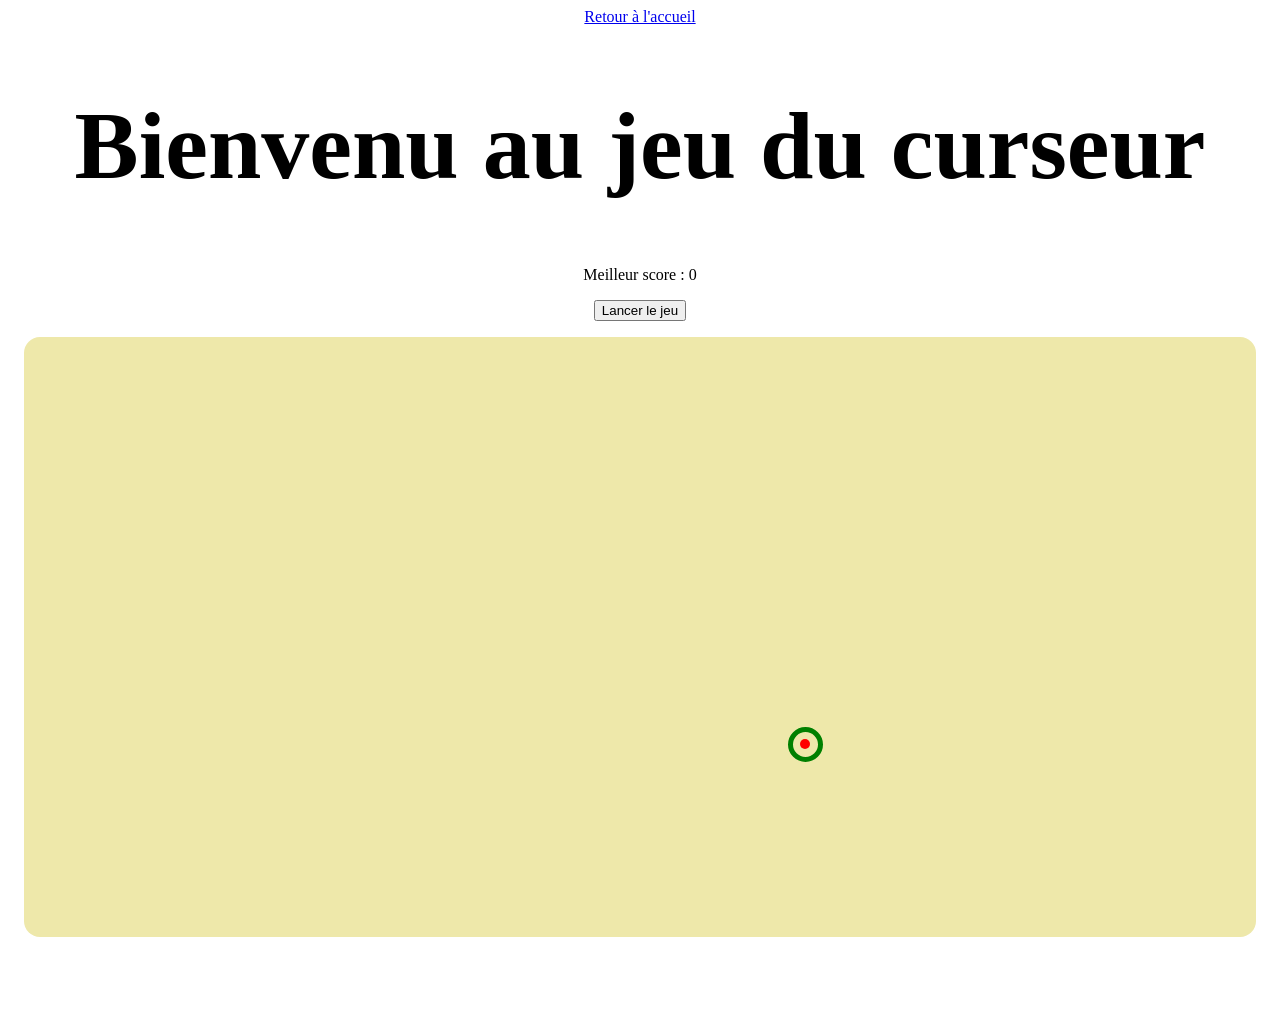
<file: Just_Click_thePoint/index.html>
<!DOCTYPE html>
<html lang="en">
<head>
    <meta charset="UTF-8">
    <meta http-equiv="X-UA-Compatible" content="IE=edge">
    <meta name="viewport" content="width=device-width, initial-scale=1.0">
    <link rel="stylesheet" href="./cursor.css">
    <script src="./cursor.js" defer></script>
    <title>Document</title>
</head>
<body id="bd">
    <a href="../index.html">Retour à l'accueil</a>
    <h1>Bienvenu au jeu du curseur</h1>
    <p id="record">Meilleur score : </p>
    <button id="button">Lancer le jeu</button>
    <p id="timmer"></p>
    <div class="airDeJeu" id="air">
        <div id="rond" class="rond">
            <div id="circle" class="circle">
            </div>
        </div>
    </div>
</body>
</html>
</file>
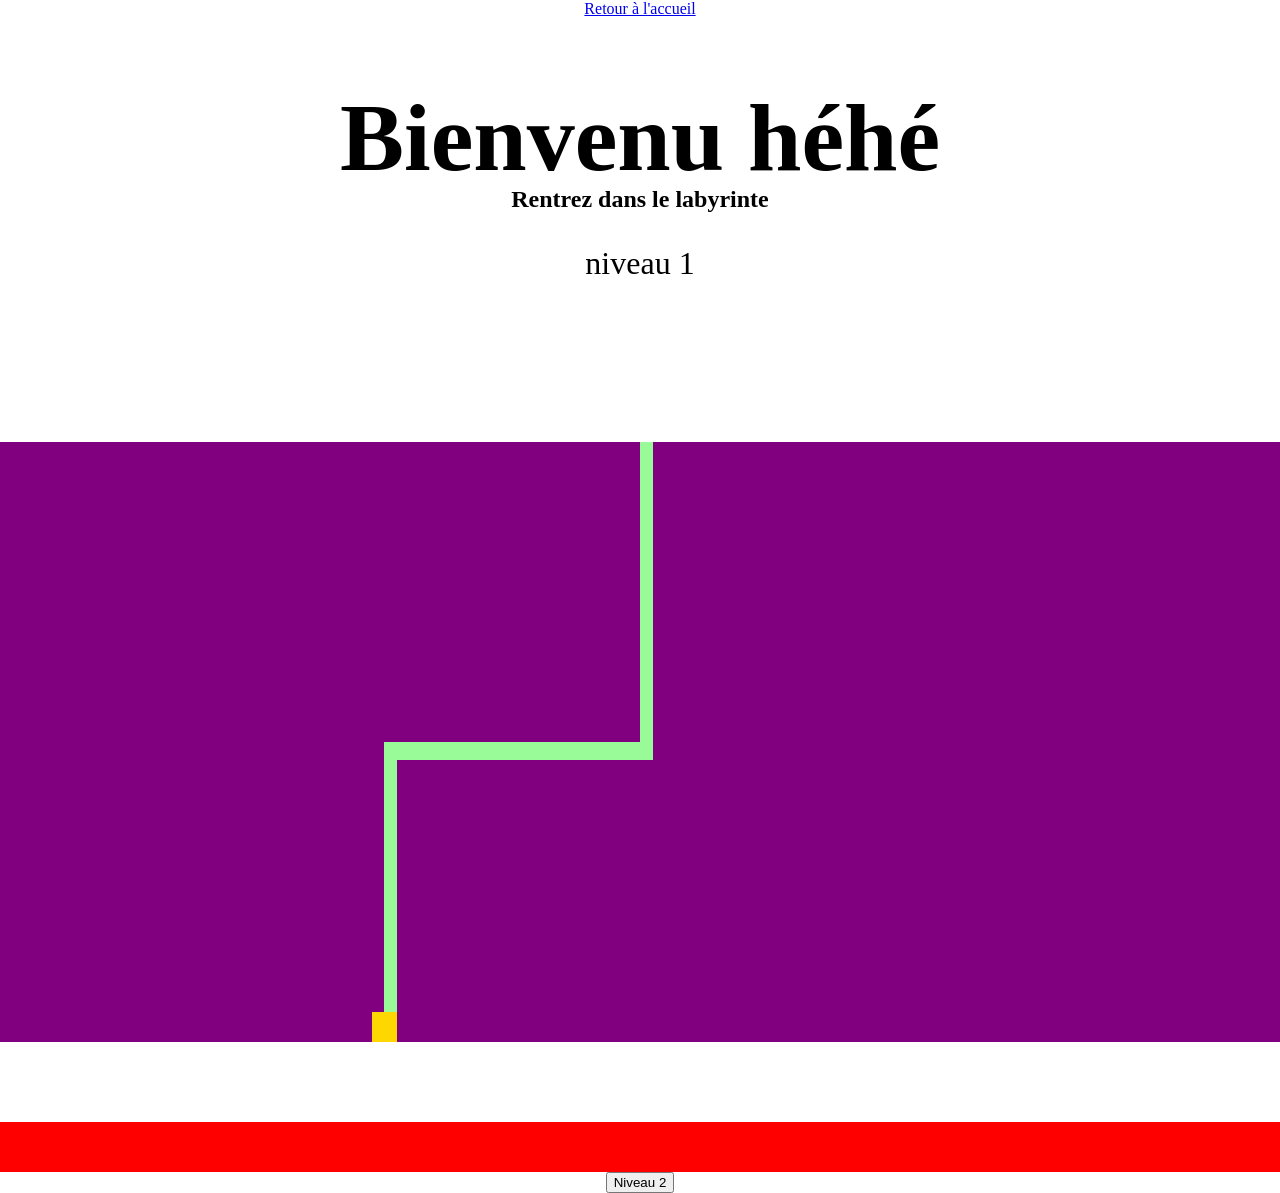
<file: Just_Dodge_the_Walls/index.html>
<!DOCTYPE html>
<html lang="en">

<head>
    <meta charset="UTF-8">
    <meta http-equiv="X-UA-Compatible" content="IE=edge">
    <meta name="viewport" content="width=device-width, initial-scale=1.0">
    <link rel="stylesheet" href="./dodge.css">
    <script src="./index.js" defer></script>
    <title>Just Dodge the Walls</title>
</head>

<body>
    <a href="../index.html">Retour à l'accueil</a>
    <h1>Bienvenu héhé</h1>
    <h2>Rentrez dans le labyrinte</h2>
    <div id="all12">
        <p>niveau 1</p>
        <div class="airDeJeu">
            <div class="rect1" id="1"></div>
            <div class="rect2" id="2"></div>
            <div class="rect3" id="3"></div>
            <div class="rect4" id="4"></div>
            <div class="rect5" id="5"></div>
        </div>
        <div class="barrier" id="bar1">
        </div>
        <button id="but1">Niveau 2</button>
        <div class="hide" id="hide1">
            <p>niveau 2</p>
            <div class="airDeJeu">
                <div class="rect6" id="6"></div>
                <div class="rect7" id="7"></div>
                <div class="rect8" id="8"></div>
                <div class="rect9" id="9"></div>
                <div class="rect10" id="10"></div>
                <div class="rect11" id="11"></div>
            </div>
            <div class="barrier2" id="bar2"> </div>
            <button id="but2">Niveau 3</button>
        </div>
    </div>
    <div class="hide" id="hide2">
        <p>niveau 3</p>
        <div class="airDeJeu">
            <div class="rect12" id="12"></div>
            <div class="rect13" id="13">
                <div id="dc"></div>
            </div>
            <div class="rect14" id="14"></div>
            <div class="rect15" id="15">
                <div class="danger1" id="d1"></div>
                <div class="danger2" id="d2"></div>
                <div class="danger3" id="d3"></div>
                <div class="danger1" id="d4"></div>
                <div class="danger2" id="d5"></div>
                <div class="danger3" id="d6"></div>
            </div>
        </div>
        <div class="barrier3" id="bar3"> </div>
        <button id="but3">Victoire</button>
    </div>
</body>

</html>
</file>
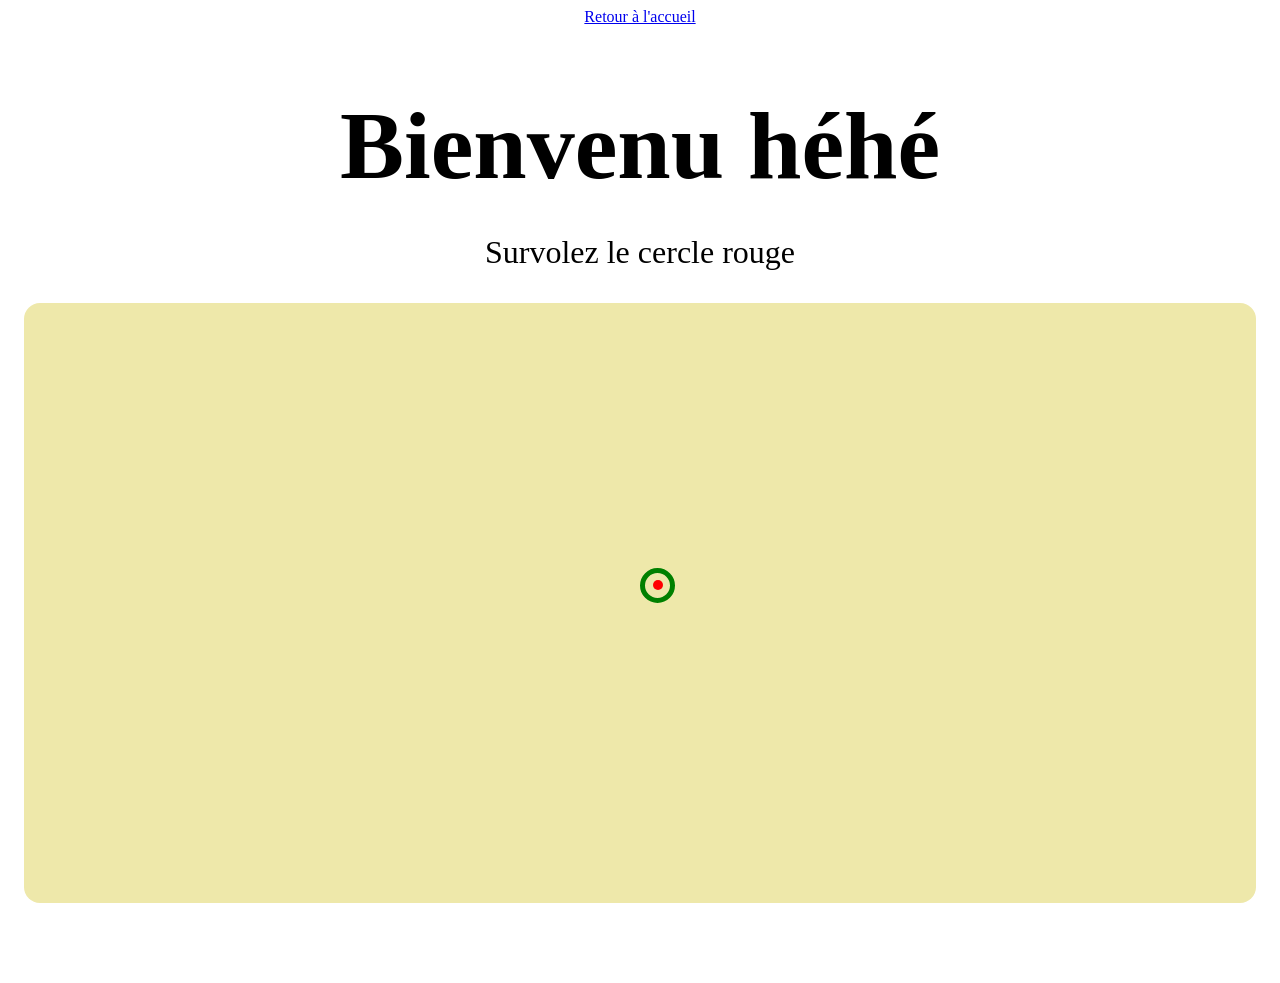
<file: Just_Hover_the_Point/index.html>
<!DOCTYPE html>
<html lang="en">
<head>
    <meta charset="UTF-8">
    <meta http-equiv="X-UA-Compatible" content="IE=edge">
    <meta name="viewport" content="width=device-width, initial-scale=1.0">
    <link rel="stylesheet" href="./style.css">
    <script src="./index.js" defer></script>
    <title>Mini game</title>
</head>
<body>
    <a href="../index.html">Retour à l'accueil</a>
    <h1>Bienvenu héhé</h1>
    <p>Survolez le cercle rouge</p>
    <div class="airDeJeu">
        <div id="rond" class="rond">
            <div id="circle" class="circle">
            </div>
        </div>
    </div>
</body>
</html>
</file>
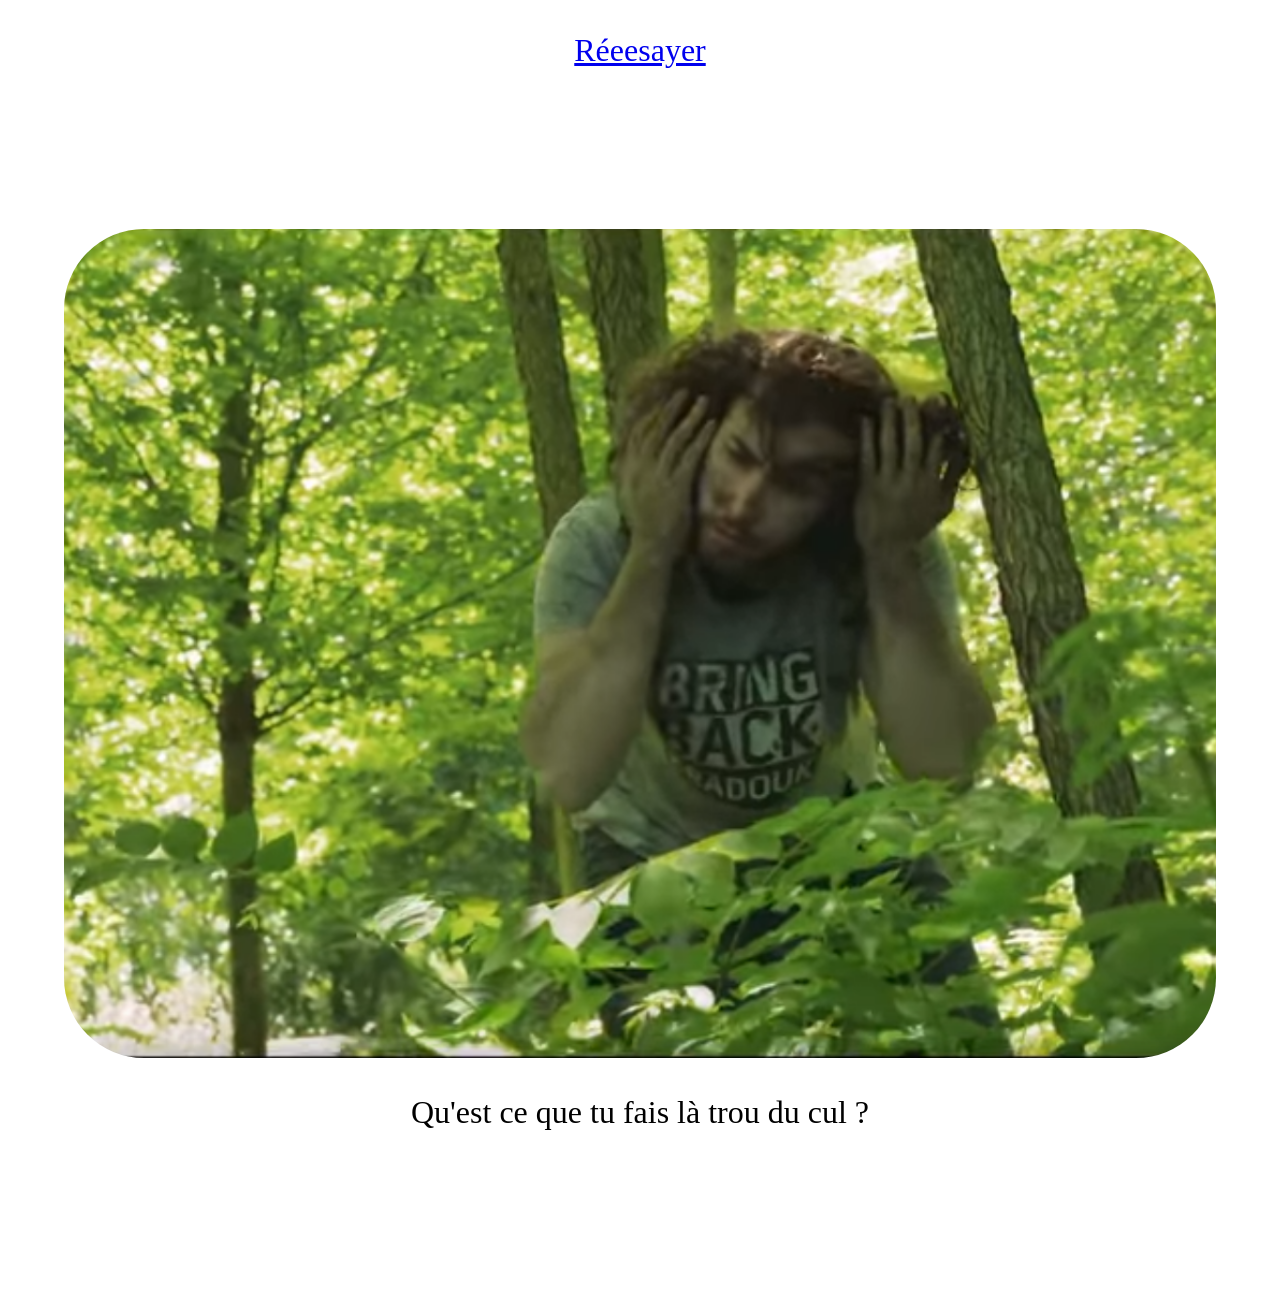
<file: Just_Dodge_the_Walls/zappatos.html>
<!DOCTYPE html>
<html lang="en">
<head>
    <meta charset="UTF-8">
    <meta http-equiv="X-UA-Compatible" content="IE=edge">
    <meta name="viewport" content="width=device-width, initial-scale=1.0">
    <link rel="stylesheet" href="./dodge.css">
    <title>ZAPPATOS POR FAVOR</title>
</head>
<body>
    <a href="./index.html"><p>Réeesayer</p></a>
    <img src="../assets/Capture.PNG" alt="a">
    <p>Qu'est ce que tu fais là trou du cul ?</p>
</body>
</html>
</file>
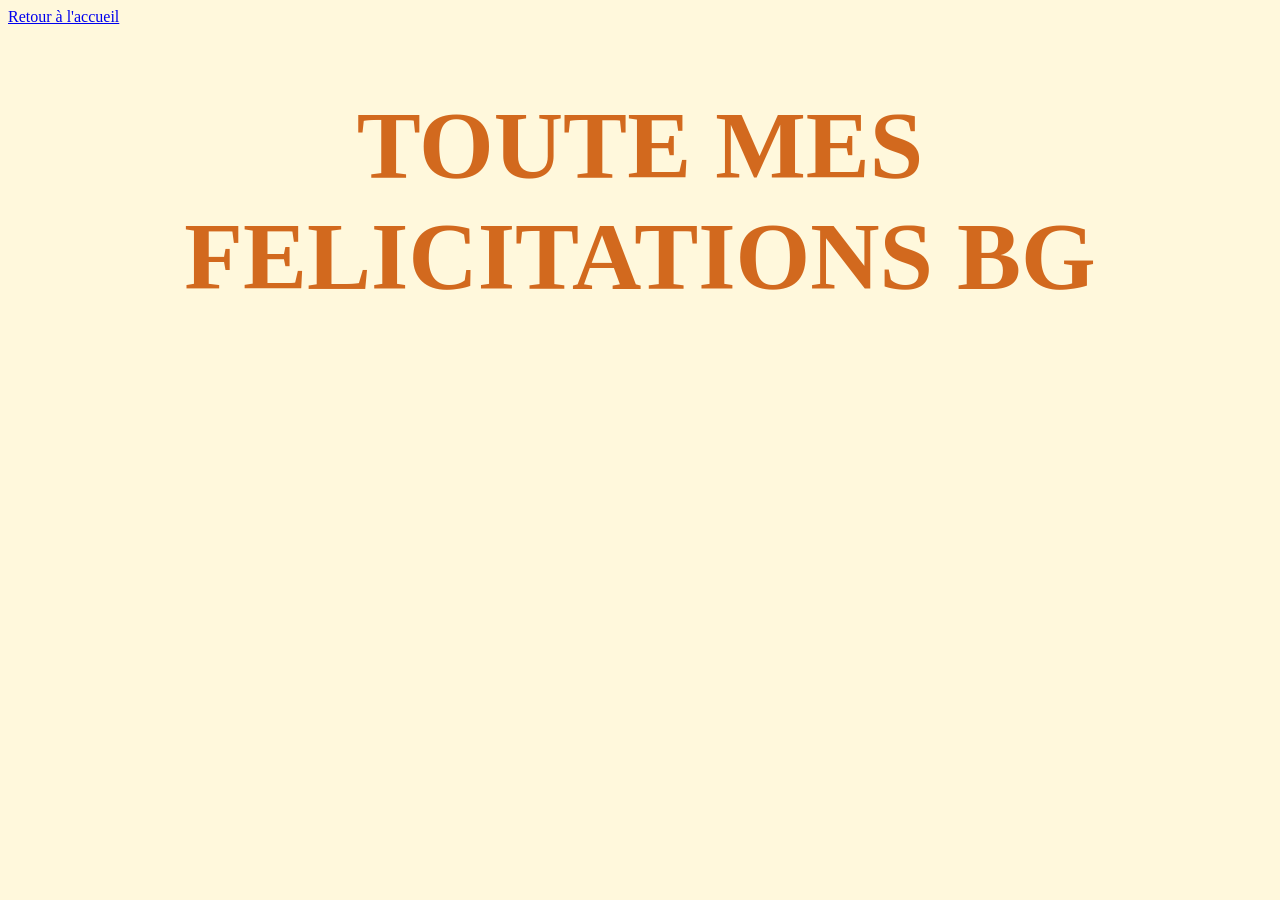
<file: Just_Hover_the_Point/gg.html>
<!DOCTYPE html>
<html lang="en">
<head>
    <meta charset="UTF-8">
    <meta http-equiv="X-UA-Compatible" content="IE=edge">
    <meta name="viewport" content="width=device-width, initial-scale=1.0">
    <link rel="stylesheet" href="./gg.css">
    <script src="./gg.js" defer></script>
    <title>BRAVO</title>
</head>
<body id="bd">
    <a href="../index.html">Retour à l'accueil</a>
        <h1 id="gg">TOUTE MES FELICITATIONS BG</h1>
</body>
</html>
</file>
<file: Just_Click_thePoint/cursor.css>
body{
    text-align: center;

}

h1{
    font-size: 6em;
}

.airDeJeu{
    overflow: hidden;
    position: relative;
    height: 600px;
    margin: 1em;
    border-radius: 1em;
    background-color: palegoldenrod;
    margin-bottom: 5em;
}

.circle{
    transition: 1000ms;
    background-color: red ;
    width: 10px;
    height: 10px;
    border-radius: 50%;
}

.rond{
    transition: 1000ms;
    border: 5px solid green;
    width: 25px;
    height: 25px;
    border-radius: 50%;
    position: absolute;
    left: 50%;
    bottom: 50%;
    display: flex;
    justify-content: center;
    align-items: center;
}
</file>
<file: Just_Dodge_the_Walls/dodge.css>
body{
    text-align: center;
    margin: 0;
}

h1{
    font-size: 6em;
}
h2{
    margin-top: -3em;
}
p{
    font-size: 2em;
    margin-bottom: 5em;
}

.fech{
    margin-top: 5em;
}

img{
    width: 90%;
    border-radius: 5em;
}
/* FIRST */
.rect1{
    width: 50%;
    height: 50%;
    background-color: purple;
}

.hide{
    display: none;
}

.rect2{
    width: 30%;
    height: 50%;
    background-color: purple;
}

.rect3{
    position: absolute;
    background-color: purple;
    top: 53%;
    right: 49%;
    width: 20%;
    height: 100%;
}

.rect4{
    position: absolute;
    background-color: purple;
    top: 0px;
    right: 0px;
    width: 49%;
    height: 100%;
}

.rect5{
    position: absolute;
    background-color: gold;
    top: 95%;
    right: 69%;
    width: 25px;
    height: 30px;
}

/* SECOND */

.rect6{
    position: absolute;
    background-color: purple;
    width: 99%;
    height: 15px;
}

.rect7{
    position: absolute;
    background-color: purple;
    width: 100%;
    margin-left: 1em;
    height: 15px;
    margin-top: 4em;
}

.rect8{
    position: absolute;
    background-color: purple;
    width: 99%;
    height: 15px;
    margin-top: 8em;
}

.rect9{
    position: absolute;
    background-color: purple;
    width: 99%;
    height: 15px;
    margin-top: 12em;
}

.rect10{
    margin-top: 2em;
    position: absolute;
    background-color: palevioletred;
    width: 100%;
    height: 30px;
}

.rect11{
    position: absolute;
    background-color: gold;
    width: 30px;
    height: 30px;
    bottom: 0px;
    left: 50%;
}

/* LAST */
.rect12{
    position: absolute;
    background-color: purple;
    width: 100%;
    height: 100%;
}

.rect13{
    position: absolute;
    position: relative;
    background-color: goldenrod;
    width: 50px;
    height: 50px;
    margin-top: -0.2em;
    border-radius: 50%;
}

.rect14{
    position: absolute;
    background-color: gold;
    width: 30px;
    height: 30px;
    bottom: 0px;
    left: 0%;
}
.rect15{
    position: absolute;
    position: relative;
    background-color: purple;
    width: 50%;
    height: 100px;
    left: 50%;
}

.danger2, .danger1, .danger3{
    transition: 1000ms;
    position: absolute;
    width: 20px;
    height: 20px;
    background-color: purple;
    border-radius: 50%;
}

.dangerC{
    transition: 1000ms;
    position: absolute;
    width: 10px;
    height: 10px;
    background-color: purple;
    border-radius: 50%;
}

.airDeJeu{
    overflow: hidden;
    position: relative;
    height: 600px;
    background-color: palegreen;
    margin-bottom: 5em;
}
.airDeJeu:hover{
    cursor: crosshair;
}

.barrier2, .barrier3{
    width: 100%;
    height: 50px;
    margin-top: -5em;
    background-color: red;
}

.barrier{
    width: 100%;
    height: 50px;
    background-color: red;
}
</file>
<file: Just_Hover_the_Point/style.css>
body{
    text-align: center;
}

h1{
    font-size: 6em;
}
p{
    margin-top: -1em;
    font-size: 2em;
}
.circle{
    background-color: red ;
    width: 10px;
    height: 10px;
    border-radius: 50%;
}

.rond{
    border: 5px solid green;
    width: 25px;
    height: 25px;
    border-radius: 50%;
    position: absolute;
    left: 50%;
    bottom: 50%;
    display: flex;
    justify-content: center;
    align-items: center;
}

.circle:hover{
    cursor: pointer;
}

.airDeJeu{
    overflow: hidden;
    position: relative;
    height: 600px;
    margin: 1em;
    border-radius: 1em;
    background-color: palegoldenrod;
    margin-bottom: 5em;
}
</file>
<file: Just_Hover_the_Point/gg.css>
h1{
    text-align: center;
    font-size: 10em;
}
</file>
